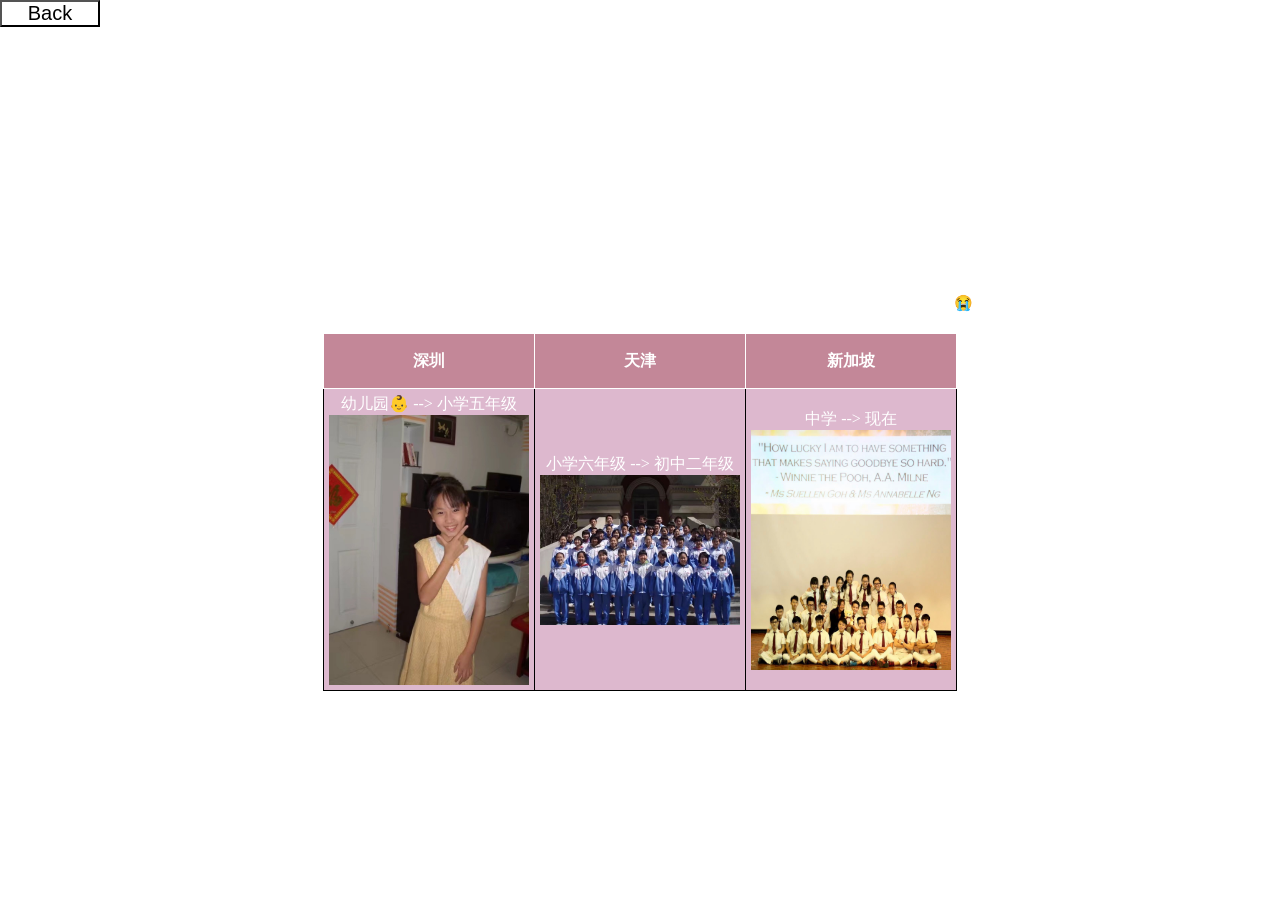
<file: 01 关于我/index.html>
<html>
	<link rel="stylesheet" type="text/css" href="../localstyle.css">
	<button	type="button" class="btn-left nextbtn_left" onClick="location.href='../index.html'"><span>Back</span></button>

	<head>
    <meta charset="utf-8">
		<!-- Add a suitable title for this page -->
		<title>关于我</title>
		<link rel="stylesheet" type="text/css" href="localstyle.css">
	</head>

<body>
	<h2 style="color:#fff;font-size:50px;margin-top: 40px;text-align: center;font-family:Georgia">关于我</h2>
	<h4 style="color:#fff;font-size:20px;margin-top: 40px;text-align: center;font-family:Georgia">鼠标放在图片上放大</h4>
	<h5 style="color:#fff;font-size:15px;margin-top: 20px;text-align: center;font-family:Georgia">1. 小时候在深圳长大，后来回了天津，在天津没待几年又来到了新加坡，然后在新加坡呆了十多年。曾经有挺多爱好的，现在只剩下睡觉一个爱好了，特困生+退堂鼓职业选手。
		<br>
		<br> 2. 大学是系统工程，主修数据分析，minor是AI，但是AI的作业都是抄的。。。AI对我来说就是，授之以鱼，考之以鳕 鲣 鳔 鳔 鳓 鳓 鳗 鳗 鳘 鰵
		<br>
		<br> 3. 有兴趣可以一起打打乒乓球，一起出去玩（我太想去唱歌了，但是新加坡现在去KTV要做核酸检测😭）
	</h5>
	<div class="wrapper">
		<div class="container" id="contentwrapper">
			<table class="table" style="margin-top: 20px;margin-left: auto;margin-right: auto">
				<tr id="table header">
					<th style="background-color:#aa556d;opacity:0.7;color: #fff;font-family:Georgia">深圳</th>
					<th style="background-color:#aa556d;opacity:0.7;color: #fff;font-family:Georgia">天津</th>
					<th style="background-color:#aa556d;opacity:0.7;color: #fff;font-family:Georgia">新加坡</th>
				</tr>
				<tr id="Row 01" style="color: #fff">
					<td style="background-color: #ddb8ce;font-family:Georgia;color: #fff" id="R1C1">幼儿园👶 --> 小学五年级
						<div class="imageContainer">
						<img src="2021222-232454.jpeg" height='270'; width='200'></img>
						</div>
					</td>
					<td style="background-color: #ddb8ce;font-family:Georgia;color: #fff" id="R1C2">小学六年级 --> 初中二年级
						<div class="imageContainer1">
						<img src="2021223-0524.jpeg" height='150'; width='200'></img>
						</div>
					</td>
					<td style="background-color: #ddb8ce;font-family:Georgia;color: #fff" id="R1C3">中学 --> 现在
						<div class="imageContainer2">
						<img src="2021223-0657.jpeg" height='240'; width='200'></img>
						</div>
					</td>
				</tr>
			</table>
		</div>
	</div>
</body>
</html>
</file>
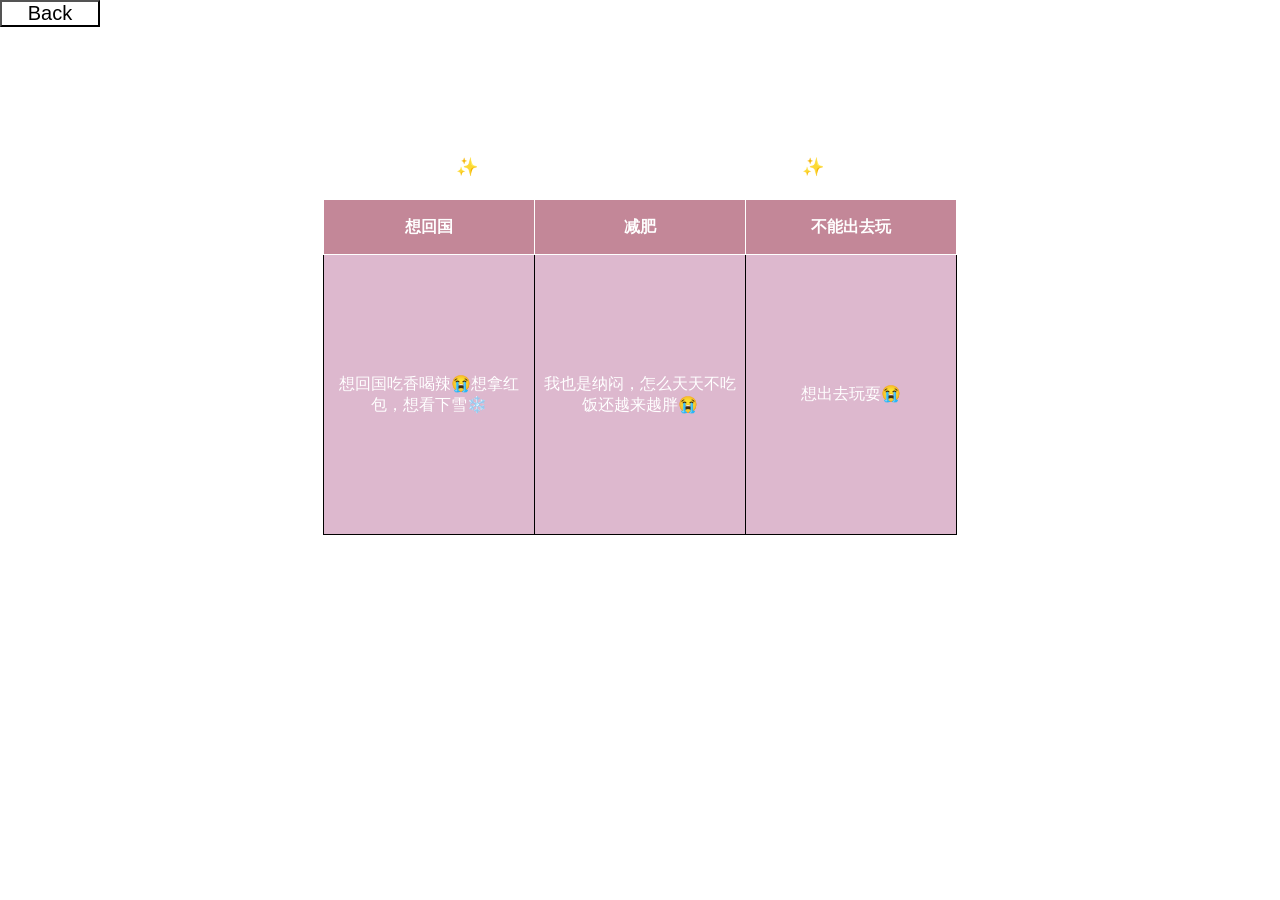
<file: 03 近期崩溃的事情/index.html>
<html>
	<link rel="stylesheet" type="text/css" href="../localstyle.css">
	<button	type="button" class="btn-left nextbtn_left" onClick="location.href='../index.html'"><span>Back</span></button>

	<head>
    <meta charset="utf-8">
		<!-- Add a suitable title for this page -->
		<title>近期崩溃的事情</title>
		<link rel="stylesheet" type="text/css" href="localstyle.css">
	</head>

<body>
	<h2 style="color:#fff;font-size:50px;margin-top: 40px;text-align: center;font-family:Georgia">近期崩溃的事情</h2>
	<h4 style="color:#fff;font-size:18px;margin-top: 20px;text-align: center;font-family:Georgia">✨成年人的崩溃往往就是这么简单（耸肩）✨</h4>
	<div class="wrapper">
		<div class="container" id="contentwrapper">
			<table class="table" style="margin-top: 20px;margin-left: auto;margin-right: auto">
				<tr>
					<th style="background-color:#aa556d;opacity:0.7;color: #fff;font-family:Georgia">想回国</th>
					<th style="background-color:#aa556d;opacity:0.7;color: #fff;font-family:Georgia">减肥</th>
					<th style="background-color:#aa556d;opacity:0.7;color: #fff;font-family:Georgia">不能出去玩</th>
				</tr>
				<tr id="Row 01" style="color: #fff">
					<td style="background-color: #ddb8ce;font-family:Georgia;color: #fff" id="R1C1">想回国吃香喝辣😭想拿红包，想看下雪❄️
					</td>
					<td style="background-color: #ddb8ce;font-family:Georgia;color: #fff" id="R1C2">我也是纳闷，怎么天天不吃饭还越来越胖😭
					</td>
					<td style="background-color: #ddb8ce;font-family:Georgia;color: #fff" id="R1C3">想出去玩耍😭
					</td>
				</tr>
			</table>
		</div>
	</div>
</body>
</html>
</file>
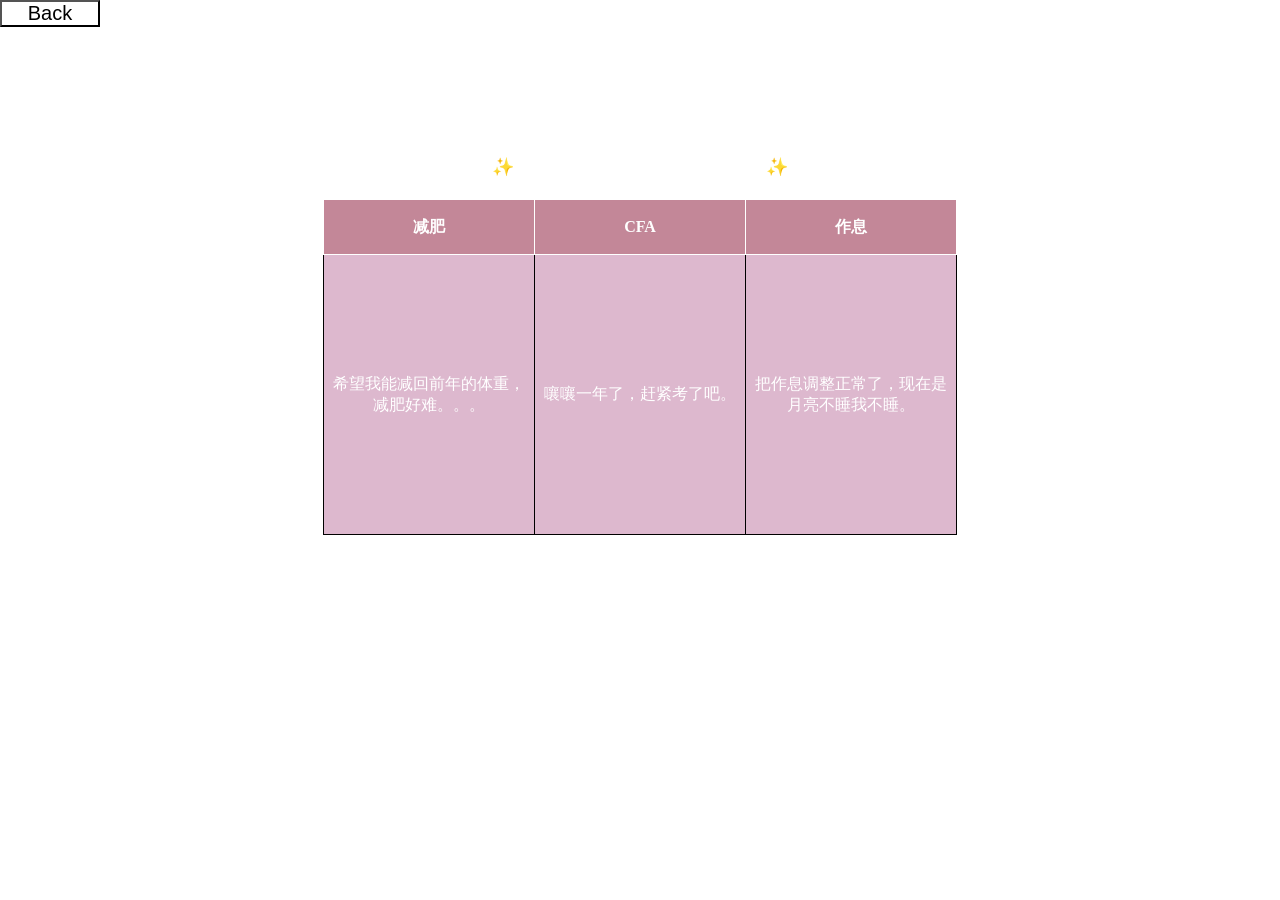
<file: 04 近期的小目标/index.html>
<html>
	<link rel="stylesheet" type="text/css" href="../localstyle.css">
	<button	type="button" class="btn-left nextbtn_left" onClick="location.href='../index.html'"><span>Back</span></button>

	<head>
    <meta charset="utf-8">
		<!-- Add a suitable title for this page -->
		<title>近期的小目标</title>
		<link rel="stylesheet" type="text/css" href="localstyle.css">
	</head>

<body>
	<h2 style="color:#fff;font-size:50px;margin-top: 40px;text-align: center;font-family:Georgia">近期的小目标</h2>
	<h4 style="color:#fff;font-size:18px;margin-top: 20px;text-align: center;font-family:Georgia">✨能不能实现不要紧，梦里啥都有✨</h4>
	<div class="wrapper">
		<div class="container" id="contentwrapper">
			<table class="table" style="margin-top: 20px;margin-left: auto;margin-right: auto">
				<tr>
					<th style="background-color:#aa556d;opacity:0.7;color: #fff;font-family:Georgia">减肥</th>
					<th style="background-color:#aa556d;opacity:0.7;color: #fff;font-family:Georgia">CFA</th>
					<th style="background-color:#aa556d;opacity:0.7;color: #fff;font-family:Georgia">作息</th>
				</tr>
				<tr id="Row 01" style="color: #fff">
					<td style="background-color: #ddb8ce;font-family:Georgia;color: #fff" id="R1C1">希望我能减回前年的体重，减肥好难。。。
					</td>
					<td style="background-color: #ddb8ce;font-family:Georgia;color: #fff" id="R1C2">嚷嚷一年了，赶紧考了吧。
					</td>
					<td style="background-color: #ddb8ce;font-family:Georgia;color: #fff" id="R1C3">把作息调整正常了，现在是月亮不睡我不睡。
					</td>
				</tr>
			</table>
		</div>
	</div>
</body>
</html>
</file>
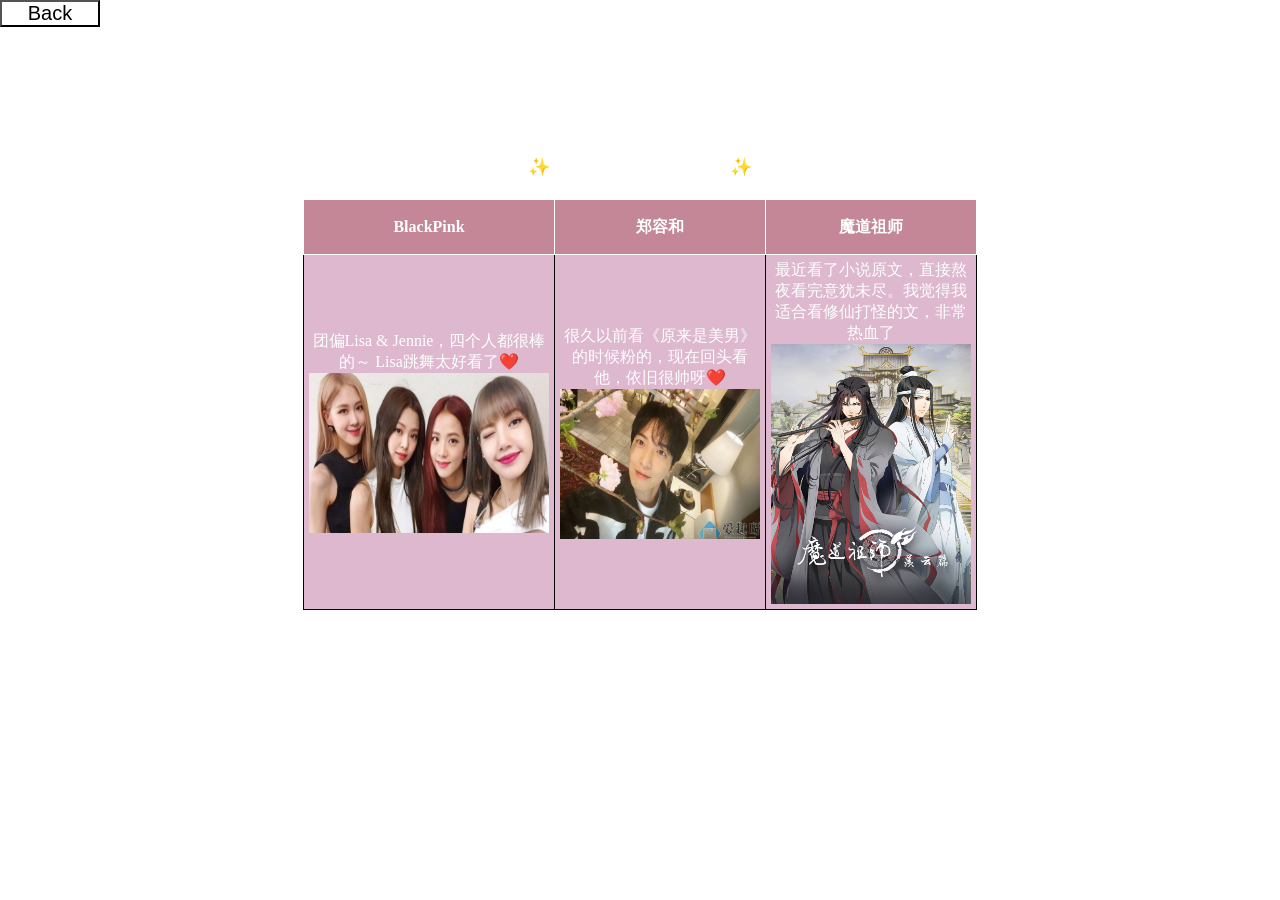
<file: 05 近期喜欢的/index.html>
<html>
	<link rel="stylesheet" type="text/css" href="../localstyle.css">
	<button	type="button" class="btn-left nextbtn_left" onClick="location.href='../index.html'"><span>Back</span></button>

	<head>
    <meta charset="utf-8">
		<!-- Add a suitable title for this page -->
		<title>近期喜欢的</title>
		<link rel="stylesheet" type="text/css" href="localstyle.css">
	</head>

<body>
	<h2 style="color:#fff;font-size:50px;margin-top: 40px;text-align: center;font-family:Georgia">近期喜欢的</h2>
	<h4 style="color:#fff;font-size:18px;margin-top: 20px;text-align: center;font-family:Georgia">✨谁又不喜欢帅哥美女呢✨</h4>
	<div class="wrapper">
		<div class="container" id="contentwrapper">
			<table class="table" style="margin-top: 20px;margin-left: auto;margin-right: auto">
				<tr>
					<th style="background-color:#aa556d;opacity:0.7;color: #fff;font-family:Georgia">BlackPink</th>
					<th style="background-color:#aa556d;opacity:0.7;color: #fff;font-family:Georgia">郑容和</th>
					<th style="background-color:#aa556d;opacity:0.7;color: #fff;font-family:Georgia">魔道祖师</th>
				</tr>
				<tr id="Row 01" style="color: #fff">
					<td style="background-color: #ddb8ce;font-family:Georgia;color: #fff" id="R1C1">团偏Lisa & Jennie，四个人都很棒的～ Lisa跳舞太好看了❤️
						<div class="imageContainer">
						<img src="blackpink-facts-712x356.jpg" height='160'; width='240'></img>
						</div>
					</td>
					<td style="background-color: #ddb8ce;font-family:Georgia;color: #fff" id="R1C2">很久以前看《原来是美男》的时候粉的，现在回头看他，依旧很帅呀❤️
						<div class="imageContainer1">
						<img src="xcfq5rkhczn.jpg" height='150'; width='200'></img>
						</div>
					</td>
					<td style="background-color: #ddb8ce;font-family:Georgia;color: #fff" id="R1C3">最近看了小说原文，直接熬夜看完意犹未尽。我觉得我适合看修仙打怪的文，非常热血了
						<div class="imageContainer2">
						<img src="0.jpeg" height='260'; width='200'></img>
						</div>
					</td>
			</table>
		</div>
	</div>
</body>
</html>
</file>
<file: localstyle.css>
*{
    margin: 0;
    padding: 0;
}
.header{
    position: fixed;
    top: 0;
    left: 0;
    display: flex;
    align-items: center;
    justify-content: space-between;;
    width: 80%;
    padding:10px 10%;
    background: rgb(255,255,255,0.8);
}
.logo h1{
    color:black;
    font-family:Cursive;
    letter-spacing: 5px;
    font-size: 50px;
    margin-left: 10px;
    font-family:Cursive;
}
.nav a{
    text-decoration: none;
    color: #333;
    font-size:18px;
    margin-left: 30px;
    font-family:Comic Sans MS;
}
.banner{
    width:100%;
    height:60vh;

}

.banner img{
    width:100%;
    height: 100%;
    object-fit: cover;
}
.title{
    display:flex;
    align-items:center;
    justify-content:center;
    margin-top:20px;
}
.title h3{
    text-align:center;
    font-size:35px;
    color:black;
    letter-spacing:5px;
    margin:0 10px 0 10px;
}

.title .line{
    width:60px;
    height:3px;
    background:grey;
}

#about{
    display:flex;
    justify-content:space-between;
    width: 80%;
    margin: 30px auto;
}

.about-img{
    width: 30%;
    height:240px;
}

.about-img img{
    width: 100%;
    height:100%;
    object-fit:cover;
}
.about-text{
    width:65%;
}
.about-text p{
    line-height:2;
    text-indent: 2em;
    margin: 15px 0;
}

.about-text{
    width:65%;
}
.about-text p{
    line-height:2;
    text-indent: 2em;
    margin: 15px 0;
}

#contact ul{
    display:flex;
    justify-content:space-between;
    width:1200px;
    margin:50px auto;
}
#contact ul li{
    list-style:none;
    width: 30%;
}

#contact ul li img{
    display:block;
    width:100%;
    height:360px;
    border-radius:10px 10px 0 0;
    object-fit:cover;
}

#contact ul li p{
    padding:5px;
    margin-top:10px;
    text-align:center;
    font-size: 18px;
    background:lightgrey;
}
</file>
<file: 01 关于我/localstyle.css>
/* tables
*****************/
table{
  overflow-y: auto;
  border-collapse: collapse;
}

thead{
  border:solid 3px;
}

th{
  width: 200px;
  min-width: 200px;
  border:solid 1px;
  padding: 5px;
  text-align: center;
  height:55px
}

.nextbtn_left{
  width:100px;
  left:1rem;
  margin-bottom: 1px;
  background-color: transparent;
  font-family: "Arial Black", Gadget, sans-serif;
  font-size: 20px;
}

tbody{
}

td{
  width: 200px;
  min-width: 200px;
  border: 1px solid black;
  padding: 5px;
  text-align:center;
  height:280px;
}

.imageContainer > img:hover {
  width: 400px;
  height: 540px;
}

.imageContainer1 > img:hover {
  width: 400px;
  height: 300px;
}

.imageContainer2 > img:hover {
  width: 400px;
  height: 480px;
}
</file>
<file: 03 近期崩溃的事情/localstyle.css>
/* tables
*****************/
table{
  overflow-y: auto;
  border-collapse: collapse;
}

thead{
  border:solid 3px;
}

th{
  width: 200px;
  min-width: 200px;
  border:solid 1px;
  padding: 5px;
  text-align: center;
  height:55px
}

.nextbtn_left{
  width:100px;
  left:1rem;
  margin-bottom: 1px;
  background-color: transparent;
  font-family: "Arial Black", Gadget, sans-serif;
  font-size: 20px;
}

tbody{
}

td{
  width: 200px;
  min-width: 200px;
  border: 1px solid black;
  padding: 5px;
  text-align:center;
  height:280px;
}

.imageContainer > img:hover {
  width: 480px;
  height: 400px;
}

.imageContainer1 > img:hover {
  width: 400px;
  height: 300px;
}

.imageContainer2 > img:hover {
  width: 400px;
  height: 480px;
}
</file>
<file: 04 近期的小目标/localstyle.css>
/* tables
*****************/
table{
  overflow-y: auto;
  border-collapse: collapse;
}

thead{
  border:solid 3px;
}

th{
  width: 200px;
  min-width: 200px;
  border:solid 1px;
  padding: 5px;
  text-align: center;
  height:55px
}

.nextbtn_left{
  width:100px;
  left:1rem;
  margin-bottom: 1px;
  background-color: transparent;
  font-family: "Arial Black", Gadget, sans-serif;
  font-size: 20px;
}

tbody{
}

td{
  width: 200px;
  min-width: 200px;
  border: 1px solid black;
  padding: 5px;
  text-align:center;
  height:280px;
}

.imageContainer > img:hover {
  width: 480px;
  height: 400px;
}

.imageContainer1 > img:hover {
  width: 400px;
  height: 300px;
}

.imageContainer2 > img:hover {
  width: 400px;
  height: 480px;
}
</file>
<file: 05 近期喜欢的/localstyle.css>
/* tables
*****************/
table{
  overflow-y: auto;
  border-collapse: collapse;
}

thead{
  border:solid 3px;
}

th{
  width: 200px;
  min-width: 200px;
  border:solid 1px;
  padding: 5px;
  text-align: center;
  height:55px
}

.nextbtn_left{
  width:100px;
  left:1rem;
  margin-bottom: 1px;
  background-color: transparent;
  font-family: "Arial Black", Gadget, sans-serif;
  font-size: 20px;
}

tbody{
}

td{
  width: 200px;
  min-width: 200px;
  border: 1px solid black;
  padding: 5px;
  text-align:center;
  height:280px;
}

.imageContainer > img:hover {
  width: 480px;
  height: 320px;
}

.imageContainer1 > img:hover {
  width: 400px;
  height: 300px;
}

.imageContainer2 > img:hover {
  width: 400px;
  height: 520px;
}
</file>
